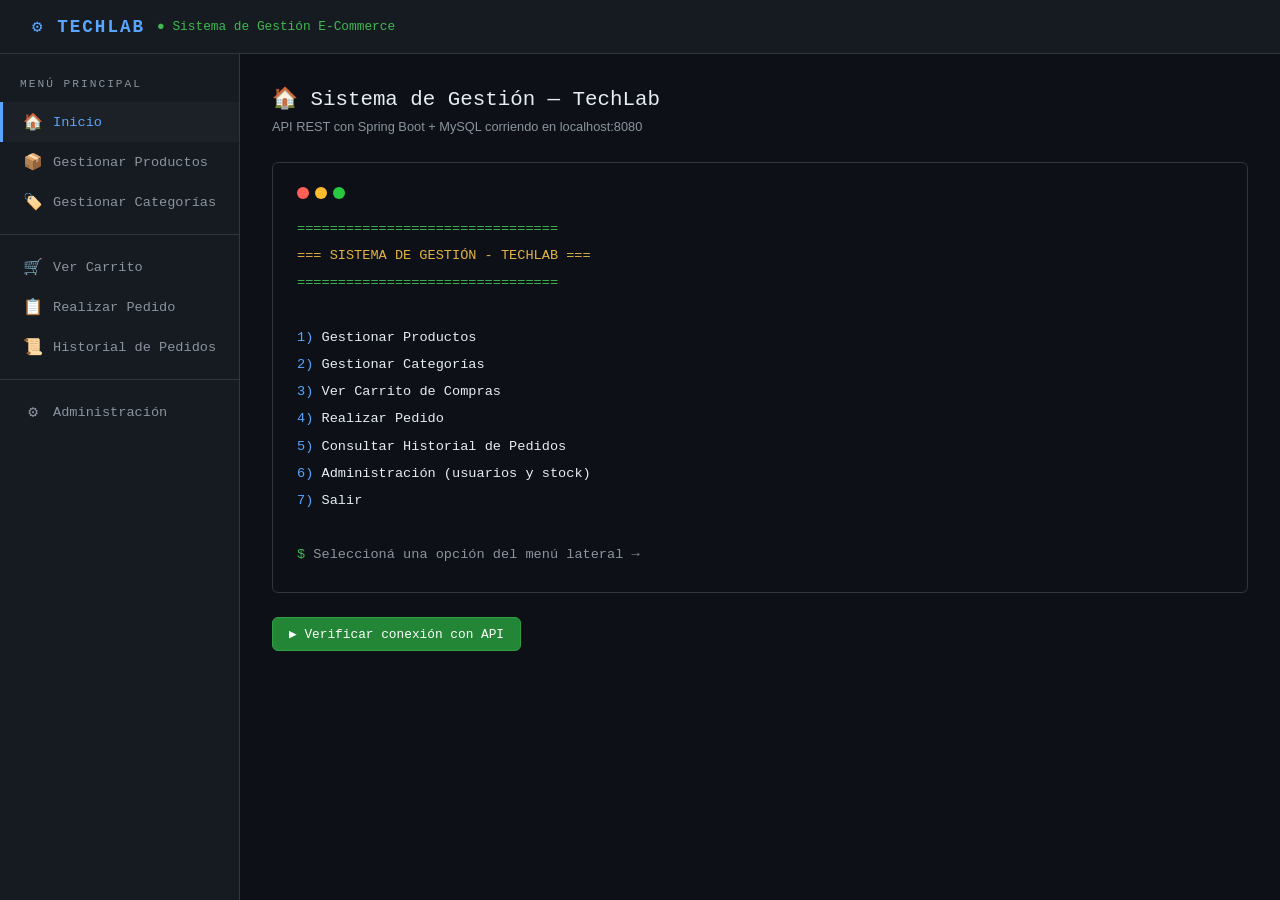
<file: ecommerce-backend/index.html>
<!DOCTYPE html>
<html lang="es">
<head>
<meta charset="UTF-8">
<meta name="viewport" content="width=device-width, initial-scale=1.0">
<title>TechLab — Sistema de Gestión</title>
<style>
  * { box-sizing: border-box; margin: 0; padding: 0; }

  body {
    font-family: 'Courier New', monospace;
    background: #0d1117;
    color: #c9d1d9;
    min-height: 100vh;
    display: flex;
    flex-direction: column;
  }

  /* HEADER */
  header {
    background: #161b22;
    border-bottom: 1px solid #30363d;
    padding: 16px 32px;
    display: flex;
    align-items: center;
    gap: 12px;
  }
  header h1 {
    font-size: 1.1rem;
    color: #58a6ff;
    letter-spacing: 2px;
    text-transform: uppercase;
  }
  header span {
    color: #3fb950;
    font-size: 0.8rem;
  }

  /* LAYOUT */
  .layout {
    display: flex;
    flex: 1;
    min-height: calc(100vh - 57px);
  }

  /* SIDEBAR */
  .sidebar {
    width: 240px;
    background: #161b22;
    border-right: 1px solid #30363d;
    padding: 24px 0;
    flex-shrink: 0;
  }
  .sidebar-title {
    font-size: 0.7rem;
    color: #8b949e;
    letter-spacing: 2px;
    text-transform: uppercase;
    padding: 0 20px 12px;
  }
  .nav-item {
    display: flex;
    align-items: center;
    gap: 10px;
    padding: 10px 20px;
    cursor: pointer;
    color: #8b949e;
    font-size: 0.85rem;
    border-left: 3px solid transparent;
    transition: all 0.2s;
  }
  .nav-item:hover { color: #c9d1d9; background: #1c2128; }
  .nav-item.active { color: #58a6ff; border-left-color: #58a6ff; background: #1c2128; }
  .nav-item .icon { font-size: 1rem; width: 20px; text-align: center; }
  .nav-divider { border-top: 1px solid #30363d; margin: 12px 0; }

  /* MAIN */
  .main {
    flex: 1;
    padding: 32px;
    overflow-y: auto;
  }

  /* PANEL */
  .panel { display: none; }
  .panel.active { display: block; }

  .panel-title {
    font-size: 1.3rem;
    color: #e6edf3;
    margin-bottom: 8px;
    display: flex;
    align-items: center;
    gap: 10px;
  }
  .panel-subtitle {
    color: #8b949e;
    font-size: 0.8rem;
    margin-bottom: 28px;
    font-family: sans-serif;
  }

  /* TERMINAL MENU */
  .terminal {
    background: #0d1117;
    border: 1px solid #30363d;
    border-radius: 6px;
    padding: 24px;
    margin-bottom: 24px;
  }
  .terminal-header {
    display: flex;
    gap: 6px;
    margin-bottom: 16px;
  }
  .dot { width: 12px; height: 12px; border-radius: 50%; }
  .dot-red { background: #ff5f57; }
  .dot-yellow { background: #febc2e; }
  .dot-green { background: #28c840; }
  .terminal-body { font-size: 0.85rem; line-height: 2; }
  .t-green { color: #3fb950; }
  .t-blue { color: #58a6ff; }
  .t-yellow { color: #e3b341; }
  .t-gray { color: #8b949e; }
  .t-white { color: #e6edf3; }

  /* BUTTONS */
  .btn-group { display: flex; gap: 10px; flex-wrap: wrap; margin-bottom: 24px; }
  .btn {
    padding: 8px 16px;
    border: 1px solid #30363d;
    border-radius: 6px;
    background: #21262d;
    color: #c9d1d9;
    cursor: pointer;
    font-size: 0.8rem;
    font-family: 'Courier New', monospace;
    transition: all 0.2s;
  }
  .btn:hover { background: #30363d; color: #e6edf3; }
  .btn-primary { background: #238636; border-color: #2ea043; color: #fff; }
  .btn-primary:hover { background: #2ea043; }
  .btn-danger { background: #b91c1c; border-color: #dc2626; color: #fff; }
  .btn-danger:hover { background: #dc2626; }
  .btn-blue { background: #1d4ed8; border-color: #2563eb; color: #fff; }
  .btn-blue:hover { background: #2563eb; }

  /* FORM */
  .form-grid { display: grid; grid-template-columns: 1fr 1fr; gap: 16px; margin-bottom: 20px; }
  .form-group { display: flex; flex-direction: column; gap: 6px; }
  .form-group.full { grid-column: 1 / -1; }
  label { font-size: 0.75rem; color: #8b949e; text-transform: uppercase; letter-spacing: 1px; }
  input, select, textarea {
    background: #0d1117;
    border: 1px solid #30363d;
    border-radius: 6px;
    color: #c9d1d9;
    padding: 8px 12px;
    font-family: 'Courier New', monospace;
    font-size: 0.85rem;
    transition: border-color 0.2s;
  }
  input:focus, select:focus, textarea:focus {
    outline: none;
    border-color: #58a6ff;
  }
  textarea { resize: vertical; min-height: 80px; }

  /* TABLE */
  .table-wrap { overflow-x: auto; }
  table { width: 100%; border-collapse: collapse; font-size: 0.82rem; }
  th {
    background: #161b22;
    color: #8b949e;
    padding: 10px 14px;
    text-align: left;
    font-size: 0.7rem;
    letter-spacing: 1px;
    text-transform: uppercase;
    border-bottom: 1px solid #30363d;
  }
  td { padding: 10px 14px; border-bottom: 1px solid #21262d; color: #c9d1d9; }
  tr:hover td { background: #161b22; }
  .badge {
    display: inline-block;
    padding: 2px 8px;
    border-radius: 20px;
    font-size: 0.7rem;
    font-weight: bold;
  }
  .badge-green { background: #033a16; color: #3fb950; border: 1px solid #238636; }
  .badge-yellow { background: #3a2a00; color: #e3b341; border: 1px solid #9e6a03; }
  .badge-red { background: #3a0000; color: #f85149; border: 1px solid #b91c1c; }
  .badge-blue { background: #031d4a; color: #58a6ff; border: 1px solid #1d4ed8; }

  /* RESPONSE BOX */
  .response-box {
    background: #0d1117;
    border: 1px solid #30363d;
    border-radius: 6px;
    padding: 16px;
    margin-top: 16px;
    font-size: 0.8rem;
    white-space: pre-wrap;
    max-height: 300px;
    overflow-y: auto;
    display: none;
  }
  .response-box.show { display: block; }
  .response-ok { border-color: #238636; color: #3fb950; }
  .response-err { border-color: #b91c1c; color: #f85149; }

  /* CARRITO */
  .carrito-item {
    display: flex;
    align-items: center;
    justify-content: space-between;
    padding: 12px 16px;
    background: #161b22;
    border: 1px solid #30363d;
    border-radius: 6px;
    margin-bottom: 8px;
  }
  .carrito-item-name { color: #e6edf3; font-size: 0.9rem; }
  .carrito-item-info { color: #8b949e; font-size: 0.75rem; }
  .carrito-total {
    text-align: right;
    font-size: 1.1rem;
    color: #3fb950;
    margin-top: 16px;
    padding-top: 16px;
    border-top: 1px solid #30363d;
  }

  /* ALERT */
  .alert {
    padding: 12px 16px;
    border-radius: 6px;
    font-size: 0.82rem;
    margin-bottom: 16px;
    display: none;
    font-family: sans-serif;
  }
  .alert.show { display: block; }
  .alert-success { background: #033a16; border: 1px solid #238636; color: #3fb950; }
  .alert-error { background: #3a0000; border: 1px solid #b91c1c; color: #f85149; }

  /* LOADING */
  .loading { color: #8b949e; font-size: 0.82rem; padding: 20px 0; }

  /* PEDIDO FORM */
  .pedido-item-row {
    display: flex;
    gap: 10px;
    align-items: center;
    margin-bottom: 8px;
  }
  .pedido-item-row select { flex: 1; }
  .pedido-item-row input { width: 80px; }

  .section-divider {
    border: none;
    border-top: 1px solid #30363d;
    margin: 24px 0;
  }
</style>
</head>
<body>

<header>
  <h1>⚙ TechLab</h1>
  <span>● Sistema de Gestión E-Commerce</span>
</header>

<div class="layout">
  <!-- SIDEBAR -->
  <nav class="sidebar">
    <div class="sidebar-title">Menú Principal</div>
    <div class="nav-item active" onclick="showPanel('home')">
      <span class="icon">🏠</span> Inicio
    </div>
    <div class="nav-item" onclick="showPanel('productos')">
      <span class="icon">📦</span> Gestionar Productos
    </div>
    <div class="nav-item" onclick="showPanel('categorias')">
      <span class="icon">🏷️</span> Gestionar Categorías
    </div>
    <div class="nav-divider"></div>
    <div class="nav-item" onclick="showPanel('carrito')">
      <span class="icon">🛒</span> Ver Carrito
    </div>
    <div class="nav-item" onclick="showPanel('pedidos')">
      <span class="icon">📋</span> Realizar Pedido
    </div>
    <div class="nav-item" onclick="showPanel('historial')">
      <span class="icon">📜</span> Historial de Pedidos
    </div>
    <div class="nav-divider"></div>
    <div class="nav-item" onclick="showPanel('admin')">
      <span class="icon">⚙️</span> Administración
    </div>
  </nav>

  <!-- MAIN -->
  <main class="main">

    <!-- HOME -->
    <div id="panel-home" class="panel active">
      <div class="panel-title">🏠 Sistema de Gestión — TechLab</div>
      <div class="panel-subtitle">API REST con Spring Boot + MySQL corriendo en localhost:8080</div>
      <div class="terminal">
        <div class="terminal-header">
          <div class="dot dot-red"></div>
          <div class="dot dot-yellow"></div>
          <div class="dot dot-green"></div>
        </div>
        <div class="terminal-body">
          <div><span class="t-green">================================</span></div>
          <div><span class="t-yellow">  === SISTEMA DE GESTIÓN - TECHLAB ===</span></div>
          <div><span class="t-green">================================</span></div>
          <div>&nbsp;</div>
          <div><span class="t-blue">1)</span> <span class="t-white">Gestionar Productos</span></div>
          <div><span class="t-blue">2)</span> <span class="t-white">Gestionar Categorías</span></div>
          <div><span class="t-blue">3)</span> <span class="t-white">Ver Carrito de Compras</span></div>
          <div><span class="t-blue">4)</span> <span class="t-white">Realizar Pedido</span></div>
          <div><span class="t-blue">5)</span> <span class="t-white">Consultar Historial de Pedidos</span></div>
          <div><span class="t-blue">6)</span> <span class="t-white">Administración (usuarios y stock)</span></div>
          <div><span class="t-blue">7)</span> <span class="t-white">Salir</span></div>
          <div>&nbsp;</div>
          <div><span class="t-green">$</span> <span class="t-gray">Seleccioná una opción del menú lateral →</span></div>
        </div>
      </div>
      <div class="btn-group">
        <button class="btn btn-primary" onclick="checkApi()">▶ Verificar conexión con API</button>
      </div>
      <div id="api-status" class="response-box"></div>
    </div>

    <!-- PRODUCTOS -->
    <div id="panel-productos" class="panel">
      <div class="panel-title">📦 Gestión de Productos</div>
      <div class="panel-subtitle">CRUD completo — GET · POST · PUT · DELETE /api/productos</div>

      <div class="terminal">
        <div class="terminal-header">
          <div class="dot dot-red"></div><div class="dot dot-yellow"></div><div class="dot dot-green"></div>
        </div>
        <div class="terminal-body">
          <div><span class="t-blue">a)</span> Agregar Producto &nbsp;&nbsp;
               <span class="t-blue">b)</span> Listar Productos &nbsp;&nbsp;
               <span class="t-blue">c)</span> Buscar por ID</div>
          <div><span class="t-blue">d)</span> Actualizar Producto &nbsp;
               <span class="t-blue">e)</span> Eliminar Producto</div>
        </div>
      </div>

      <div id="alert-productos" class="alert"></div>

      <!-- Listar / Buscar -->
      <div style="display:flex; gap:10px; margin-bottom:16px; align-items:center;">
        <button class="btn btn-blue" onclick="listarProductos()">b) Listar todos</button>
        <input id="buscar-id" type="number" placeholder="ID del producto" style="width:160px;">
        <button class="btn" onclick="buscarProductoPorId()">c) Buscar por ID</button>
        <input id="buscar-nombre" type="text" placeholder="Nombre..." style="width:160px;">
        <button class="btn" onclick="buscarPorNombre()">🔍 Buscar</button>
      </div>

      <div id="tabla-productos" class="table-wrap" style="margin-bottom:24px;"></div>

      <hr class="section-divider">

      <!-- Formulario agregar/actualizar -->
      <div class="panel-title" style="font-size:1rem; margin-bottom:16px;">
        <span id="form-productos-titulo">a) Agregar Producto</span>
      </div>
      <div class="form-grid">
        <input type="hidden" id="prod-id">
        <div class="form-group">
          <label>Nombre</label>
          <input id="prod-nombre" type="text" placeholder="Ej: Mouse Logitech">
        </div>
        <div class="form-group">
          <label>Precio</label>
          <input id="prod-precio" type="number" step="0.01" placeholder="0.00">
        </div>
        <div class="form-group full">
          <label>Descripción</label>
          <textarea id="prod-descripcion" placeholder="Descripción del producto..."></textarea>
        </div>
        <div class="form-group">
          <label>Stock</label>
          <input id="prod-stock" type="number" placeholder="0">
        </div>
        <div class="form-group">
          <label>Imagen URL</label>
          <input id="prod-imagen" type="text" placeholder="https://...">
        </div>
        <div class="form-group">
          <label>Categoría ID</label>
          <input id="prod-categoria" type="number" placeholder="1">
        </div>
      </div>
      <div class="btn-group">
        <button class="btn btn-primary" onclick="guardarProducto()">💾 Guardar</button>
        <button class="btn" onclick="limpiarFormProducto()">✖ Limpiar</button>
      </div>
    </div>

    <!-- CATEGORIAS -->
    <div id="panel-categorias" class="panel">
      <div class="panel-title">🏷️ Gestión de Categorías</div>
      <div class="panel-subtitle">GET /api/categorias — listado de categorías disponibles</div>
      <div class="btn-group">
        <button class="btn btn-blue" onclick="listarCategorias()">Listar Categorías</button>
      </div>
      <div id="tabla-categorias" class="table-wrap"></div>
    </div>

    <!-- CARRITO -->
    <div id="panel-carrito" class="panel">
      <div class="panel-title">🛒 Carrito de Compras</div>
      <div class="panel-subtitle">Productos agregados al carrito para realizar un pedido</div>

      <div style="display:flex; gap:10px; margin-bottom:16px; align-items:center;">
        <select id="carrito-producto" style="flex:1;">
          <option value="">-- Seleccionar producto --</option>
        </select>
        <input id="carrito-cantidad" type="number" min="1" value="1" style="width:80px;" placeholder="Cant.">
        <button class="btn btn-primary" onclick="agregarAlCarrito()">+ Agregar</button>
      </div>

      <div id="carrito-items"></div>
      <div id="carrito-total" style="display:none;" class="carrito-total"></div>
      <div class="btn-group" style="margin-top:16px;">
        <button class="btn btn-danger" onclick="vaciarCarrito()">🗑 Vaciar carrito</button>
      </div>
    </div>

    <!-- PEDIDOS -->
    <div id="panel-pedidos" class="panel">
      <div class="panel-title">📋 Realizar Pedido</div>
      <div class="panel-subtitle">POST /api/pedidos — crea un nuevo pedido y descuenta stock</div>

      <div id="alert-pedidos" class="alert"></div>

      <div class="form-grid">
        <div class="form-group">
          <label>Usuario ID</label>
          <input id="pedido-usuario" type="number" value="1" placeholder="ID del usuario">
        </div>
      </div>

      <label style="display:block; margin-bottom:8px; font-size:0.75rem; color:#8b949e; text-transform:uppercase; letter-spacing:1px;">Productos del pedido</label>
      <div id="pedido-items">
        <div class="pedido-item-row">
          <select class="prod-select"><option value="">-- Producto --</option></select>
          <input type="number" class="cant-input" min="1" value="1" placeholder="Cant.">
          <button class="btn btn-danger" onclick="this.parentElement.remove()">✖</button>
        </div>
      </div>
      <div class="btn-group" style="margin-top:10px;">
        <button class="btn" onclick="agregarFilaPedido()">+ Agregar producto</button>
        <button class="btn btn-primary" onclick="crearPedido()">✔ Confirmar pedido</button>
      </div>
      <div id="pedido-response" class="response-box"></div>
    </div>

    <!-- HISTORIAL -->
    <div id="panel-historial" class="panel">
      <div class="panel-title">📜 Historial de Pedidos</div>
      <div class="panel-subtitle">GET /api/pedidos · GET /api/pedidos/usuario/{id}</div>

      <div style="display:flex; gap:10px; margin-bottom:16px; align-items:center;">
        <button class="btn btn-blue" onclick="listarTodosPedidos()">Ver todos los pedidos</button>
        <input id="historial-usuario-id" type="number" placeholder="Usuario ID" style="width:140px;">
        <button class="btn" onclick="listarPedidosUsuario()">Ver por usuario</button>
      </div>
      <div id="tabla-historial" class="table-wrap"></div>
    </div>

    <!-- ADMIN -->
    <div id="panel-admin" class="panel">
      <div class="panel-title">⚙️ Administración</div>
      <div class="panel-subtitle">Usuarios registrados y control de stock</div>
      <div class="btn-group">
        <button class="btn btn-blue" onclick="listarUsuarios()">👤 Listar Usuarios</button>
        <button class="btn" onclick="listarProductosStock()">📊 Ver Stock de Productos</button>
      </div>
      <div id="tabla-admin" class="table-wrap"></div>
    </div>

  </main>
</div>

<script>
const API = 'http://localhost:8080/api';
let carrito = [];

// ─── NAVEGACIÓN ─────────────────────────────────────────────
function showPanel(name) {
  document.querySelectorAll('.panel').forEach(p => p.classList.remove('active'));
  document.querySelectorAll('.nav-item').forEach(n => n.classList.remove('active'));
  document.getElementById('panel-' + name).classList.add('active');
  event.currentTarget.classList.add('active');
  if (name === 'carrito' || name === 'pedidos') cargarSelectProductos();
}

// ─── UTILS ──────────────────────────────────────────────────
function showAlert(id, msg, type) {
  const el = document.getElementById(id);
  el.textContent = msg;
  el.className = `alert show alert-${type}`;
  setTimeout(() => el.classList.remove('show'), 4000);
}

function showResponse(id, data, ok) {
  const el = document.getElementById(id);
  el.textContent = JSON.stringify(data, null, 2);
  el.className = `response-box show ${ok ? 'response-ok' : 'response-err'}`;
}

async function apiFetch(path, method = 'GET', body = null) {
  const opts = { method, headers: { 'Content-Type': 'application/json' } };
  if (body) opts.body = JSON.stringify(body);
  const res = await fetch(API + path, opts);
  const data = await res.json().catch(() => ({}));
  return { ok: res.ok, status: res.status, data };
}

// ─── HOME ───────────────────────────────────────────────────
async function checkApi() {
  try {
    const r = await apiFetch('/productos');
    showResponse('api-status', { status: r.status, productos: r.data.length + ' encontrados', ok: r.ok }, r.ok);
  } catch(e) {
    showResponse('api-status', { error: 'No se pudo conectar con la API', detalle: e.message }, false);
  }
}

// ─── PRODUCTOS ──────────────────────────────────────────────
async function listarProductos() {
  const r = await apiFetch('/productos');
  renderTablaProductos(r.data);
}

async function buscarProductoPorId() {
  const id = document.getElementById('buscar-id').value;
  if (!id) return;
  const r = await apiFetch('/productos/' + id);
  renderTablaProductos(r.ok ? [r.data] : []);
  if (!r.ok) showAlert('alert-productos', 'Producto no encontrado', 'error');
}

async function buscarPorNombre() {
  const nombre = document.getElementById('buscar-nombre').value;
  if (!nombre) return;
  const r = await apiFetch('/productos/buscar?nombre=' + encodeURIComponent(nombre));
  renderTablaProductos(r.data);
}

function renderTablaProductos(productos) {
  const wrap = document.getElementById('tabla-productos');
  if (!productos || productos.length === 0) {
    wrap.innerHTML = '<p class="loading">Sin resultados.</p>'; return;
  }
  wrap.innerHTML = `<table>
    <thead><tr>
      <th>ID</th><th>Nombre</th><th>Precio</th><th>Stock</th><th>Categoría</th><th>Acciones</th>
    </tr></thead>
    <tbody>
      ${productos.map(p => `<tr>
        <td><span class="badge badge-blue">#${p.id}</span></td>
        <td>${p.nombre}</td>
        <td><span class="t-green">$${p.precio?.toFixed(2)}</span></td>
        <td><span class="badge ${p.stock > 10 ? 'badge-green' : p.stock > 0 ? 'badge-yellow' : 'badge-red'}">${p.stock}</span></td>
        <td>${p.categoria?.nombre || '-'}</td>
        <td style="display:flex;gap:6px;">
          <button class="btn" onclick='editarProducto(${JSON.stringify(p)})'>✏️</button>
          <button class="btn btn-danger" onclick="eliminarProducto(${p.id})">🗑</button>
        </td>
      </tr>`).join('')}
    </tbody>
  </table>`;
}

function editarProducto(p) {
  document.getElementById('prod-id').value = p.id;
  document.getElementById('prod-nombre').value = p.nombre;
  document.getElementById('prod-precio').value = p.precio;
  document.getElementById('prod-descripcion').value = p.descripcion || '';
  document.getElementById('prod-stock').value = p.stock;
  document.getElementById('prod-imagen').value = p.imagenUrl || '';
  document.getElementById('prod-categoria').value = p.categoria?.id || '';
  document.getElementById('form-productos-titulo').textContent = 'd) Actualizar Producto #' + p.id;
}

async function guardarProducto() {
  const id = document.getElementById('prod-id').value;
  const body = {
    nombre: document.getElementById('prod-nombre').value,
    precio: parseFloat(document.getElementById('prod-precio').value),
    descripcion: document.getElementById('prod-descripcion').value,
    stock: parseInt(document.getElementById('prod-stock').value),
    imagenUrl: document.getElementById('prod-imagen').value,
    categoria: { id: parseInt(document.getElementById('prod-categoria').value) }
  };
  const r = id
    ? await apiFetch('/productos/' + id, 'PUT', body)
    : await apiFetch('/productos', 'POST', body);
  if (r.ok) {
    showAlert('alert-productos', id ? 'Producto actualizado ✔' : 'Producto creado ✔', 'success');
    limpiarFormProducto();
    listarProductos();
  } else {
    showAlert('alert-productos', 'Error: ' + (r.data.mensaje || r.status), 'error');
  }
}

async function eliminarProducto(id) {
  if (!confirm('¿Eliminar producto #' + id + '?')) return;
  const r = await apiFetch('/productos/' + id, 'DELETE');
  if (r.ok) {
    showAlert('alert-productos', 'Producto eliminado ✔', 'success');
    listarProductos();
  } else {
    showAlert('alert-productos', 'Error al eliminar', 'error');
  }
}

function limpiarFormProducto() {
  ['prod-id','prod-nombre','prod-precio','prod-descripcion','prod-stock','prod-imagen','prod-categoria']
    .forEach(id => document.getElementById(id).value = '');
  document.getElementById('form-productos-titulo').textContent = 'a) Agregar Producto';
}

// ─── CATEGORIAS ─────────────────────────────────────────────
async function listarCategorias() {
  const r = await apiFetch('/categorias');
  const wrap = document.getElementById('tabla-categorias');
  if (!r.data?.length) { wrap.innerHTML = '<p class="loading">Sin categorías.</p>'; return; }
  wrap.innerHTML = `<table>
    <thead><tr><th>ID</th><th>Nombre</th><th>Descripción</th></tr></thead>
    <tbody>${r.data.map(c => `<tr>
      <td><span class="badge badge-blue">#${c.id}</span></td>
      <td>${c.nombre}</td>
      <td>${c.descripcion || '-'}</td>
    </tr>`).join('')}</tbody>
  </table>`;
}

// ─── CARRITO ────────────────────────────────────────────────
async function cargarSelectProductos() {
  const r = await apiFetch('/productos');
  const selects = document.querySelectorAll('.prod-select, #carrito-producto');
  selects.forEach(sel => {
    const val = sel.value;
    sel.innerHTML = '<option value="">-- Producto --</option>' +
      (r.data || []).map(p => `<option value="${p.id}" data-precio="${p.precio}" data-nombre="${p.nombre}">${p.nombre} — $${p.precio?.toFixed(2)}</option>`).join('');
    if (val) sel.value = val;
  });
}

function agregarAlCarrito() {
  const sel = document.getElementById('carrito-producto');
  const cant = parseInt(document.getElementById('carrito-cantidad').value) || 1;
  const opt = sel.options[sel.selectedIndex];
  if (!sel.value) return;
  const idx = carrito.findIndex(i => i.productoId == sel.value);
  if (idx >= 0) carrito[idx].cantidad += cant;
  else carrito.push({ productoId: parseInt(sel.value), nombre: opt.dataset.nombre, precio: parseFloat(opt.dataset.precio), cantidad: cant });
  renderCarrito();
}

function renderCarrito() {
  const wrap = document.getElementById('carrito-items');
  const totalEl = document.getElementById('carrito-total');
  if (!carrito.length) { wrap.innerHTML = '<p class="loading">El carrito está vacío.</p>'; totalEl.style.display='none'; return; }
  let total = 0;
  wrap.innerHTML = carrito.map((item, i) => {
    const sub = item.precio * item.cantidad;
    total += sub;
    return `<div class="carrito-item">
      <div>
        <div class="carrito-item-name">${item.nombre}</div>
        <div class="carrito-item-info">Cantidad: ${item.cantidad} × $${item.precio?.toFixed(2)}</div>
      </div>
      <div style="display:flex;align-items:center;gap:12px;">
        <span class="t-green">$${sub.toFixed(2)}</span>
        <button class="btn btn-danger" onclick="carrito.splice(${i},1);renderCarrito()">✖</button>
      </div>
    </div>`;
  }).join('');
  totalEl.style.display = 'block';
  totalEl.textContent = 'Total: $' + total.toFixed(2);
}

function vaciarCarrito() { carrito = []; renderCarrito(); }

// ─── PEDIDOS ────────────────────────────────────────────────
function agregarFilaPedido() {
  const div = document.createElement('div');
  div.className = 'pedido-item-row';
  div.innerHTML = `<select class="prod-select"><option value="">-- Producto --</option></select>
    <input type="number" class="cant-input" min="1" value="1" placeholder="Cant.">
    <button class="btn btn-danger" onclick="this.parentElement.remove()">✖</button>`;
  document.getElementById('pedido-items').appendChild(div);
  cargarSelectProductos();
}

async function crearPedido() {
  const usuarioId = parseInt(document.getElementById('pedido-usuario').value);
  const filas = document.querySelectorAll('.pedido-item-row');
  const productos = [];
  filas.forEach(fila => {
    const pid = parseInt(fila.querySelector('.prod-select').value);
    const cant = parseInt(fila.querySelector('.cant-input').value);
    if (pid && cant > 0) productos.push({ productoId: pid, cantidad: cant });
  });
  if (!usuarioId || !productos.length) {
    showAlert('alert-pedidos', 'Completá el usuario y al menos un producto', 'error'); return;
  }
  const r = await apiFetch('/pedidos', 'POST', { usuarioId, productos });
  if (r.ok) {
    showAlert('alert-pedidos', '¡Pedido creado! Total: $' + r.data.total?.toFixed(2), 'success');
    showResponse('pedido-response', r.data, true);
  } else {
    showAlert('alert-pedidos', r.data.mensaje || 'Error al crear pedido', 'error');
    showResponse('pedido-response', r.data, false);
  }
}

// ─── HISTORIAL ──────────────────────────────────────────────
async function listarTodosPedidos() {
  const r = await apiFetch('/pedidos');
  renderTablaPedidos(r.data);
}

async function listarPedidosUsuario() {
  const id = document.getElementById('historial-usuario-id').value;
  if (!id) return;
  const r = await apiFetch('/pedidos/usuario/' + id);
  renderTablaPedidos(r.data);
}

function renderTablaPedidos(pedidos) {
  const wrap = document.getElementById('tabla-historial');
  if (!pedidos?.length) { wrap.innerHTML = '<p class="loading">Sin pedidos.</p>'; return; }
  wrap.innerHTML = `<table>
    <thead><tr><th>ID</th><th>Usuario</th><th>Fecha</th><th>Estado</th><th>Total</th><th>Items</th></tr></thead>
    <tbody>${pedidos.map(p => `<tr>
      <td><span class="badge badge-blue">#${p.id}</span></td>
      <td>${p.usuario?.nombre || p.usuario?.id || '-'}</td>
      <td>${p.fecha ? new Date(p.fecha).toLocaleString('es-AR') : '-'}</td>
      <td><span class="badge ${p.estado==='PENDIENTE'?'badge-yellow':p.estado==='CONFIRMADO'?'badge-green':'badge-red'}">${p.estado}</span></td>
      <td><span class="t-green">$${p.total?.toFixed(2)}</span></td>
      <td>${p.detalles?.length || 0} producto(s)</td>
    </tr>`).join('')}</tbody>
  </table>`;
}

// ─── ADMIN ──────────────────────────────────────────────────
async function listarUsuarios() {
  const r = await apiFetch('/usuarios');
  const wrap = document.getElementById('tabla-admin');
  if (!r.data?.length) { wrap.innerHTML = '<p class="loading">Sin usuarios.</p>'; return; }
  wrap.innerHTML = `<table>
    <thead><tr><th>ID</th><th>Nombre</th><th>Email</th><th>Rol</th></tr></thead>
    <tbody>${r.data.map(u => `<tr>
      <td><span class="badge badge-blue">#${u.id}</span></td>
      <td>${u.nombre}</td>
      <td>${u.email}</td>
      <td><span class="badge ${u.rol==='ADMIN'?'badge-red':'badge-green'}">${u.rol}</span></td>
    </tr>`).join('')}</tbody>
  </table>`;
}

async function listarProductosStock() {
  const r = await apiFetch('/productos');
  const wrap = document.getElementById('tabla-admin');
  if (!r.data?.length) { wrap.innerHTML = '<p class="loading">Sin productos.</p>'; return; }
  wrap.innerHTML = `<table>
    <thead><tr><th>ID</th><th>Nombre</th><th>Precio</th><th>Stock</th><th>Estado</th></tr></thead>
    <tbody>${r.data.map(p => `<tr>
      <td><span class="badge badge-blue">#${p.id}</span></td>
      <td>${p.nombre}</td>
      <td>$${p.precio?.toFixed(2)}</td>
      <td>${p.stock}</td>
      <td><span class="badge ${p.stock>10?'badge-green':p.stock>0?'badge-yellow':'badge-red'}">
        ${p.stock>10?'OK':p.stock>0?'Stock bajo':'Sin stock'}
      </span></td>
    </tr>`).join('')}</tbody>
  </table>`;
}
</script>
</body>
</html>
</file>
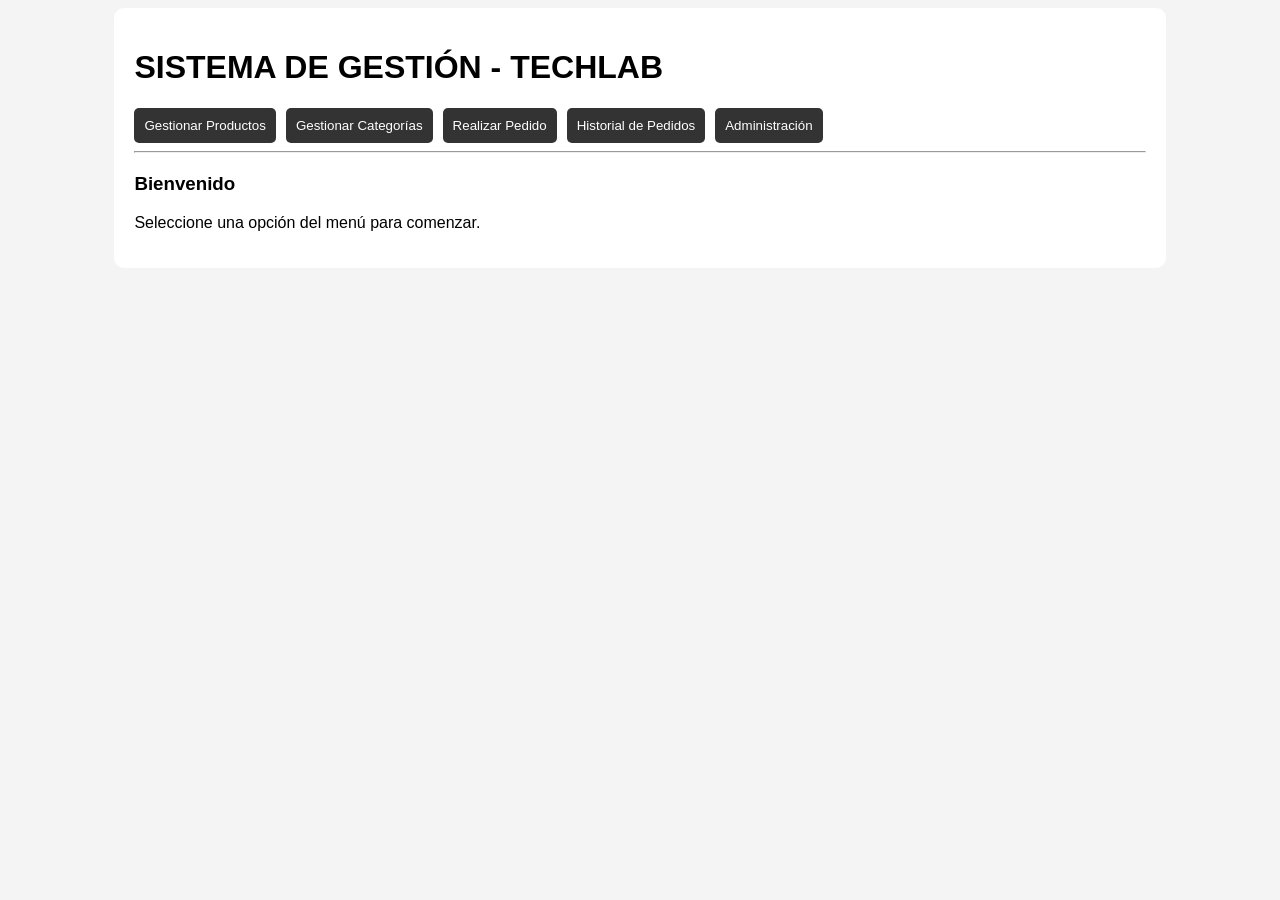
<file: ecommerce-backend/src/main/resources/static/index.html>
<!DOCTYPE html>
<html lang="es">
<head>
    <meta charset="UTF-8">
    <title>Sistema de Gestión - TechLab</title>
    <link rel="stylesheet" href="css/estilos.css">
</head>

<body>

<div class="container">

    <h1>SISTEMA DE GESTIÓN - TECHLAB</h1>

    <div class="menu">
        <button onclick="mostrarSeccion('productos')">Gestionar Productos</button>
        <button onclick="mostrarSeccion('categorias')">Gestionar Categorías</button>
        <button onclick="mostrarSeccion('pedidos')">Realizar Pedido</button>
        <button onclick="mostrarSeccion('historial')">Historial de Pedidos</button>
        <button onclick="mostrarSeccion('admin')">Administración</button>
    </div>

    <hr>

    <div id="contenido">
        <h3>Bienvenido</h3>
        <p>Seleccione una opción del menú para comenzar.</p>
    </div>

</div>

<script src="js/app.js"></script>
<script src="js/productos.js"></script>
<script src="js/categorias.js"></script>
<script src="js/pedidos.js"></script>
<script src="js/historial.js"></script>
<script src="js/admin.js"></script>
</body>
</html>
</file>
<file: ecommerce-backend/src/main/resources/static/css/estilos.css>
body {
    font-family: Arial;
    background-color: #f4f4f4;
}

.container {
    width: 80%;
    margin: auto;
    background: white;
    padding: 20px;
    border-radius: 10px;
}

.menu {
    display: flex;
    gap: 10px;
    flex-wrap: wrap;
}

button {
    padding: 10px;
    cursor: pointer;
    border: none;
    background: #333;
    color: white;
    border-radius: 5px;
}

button:hover {
    background: #555;
}

#contenido {
    margin-top: 20px;
}
</file>
